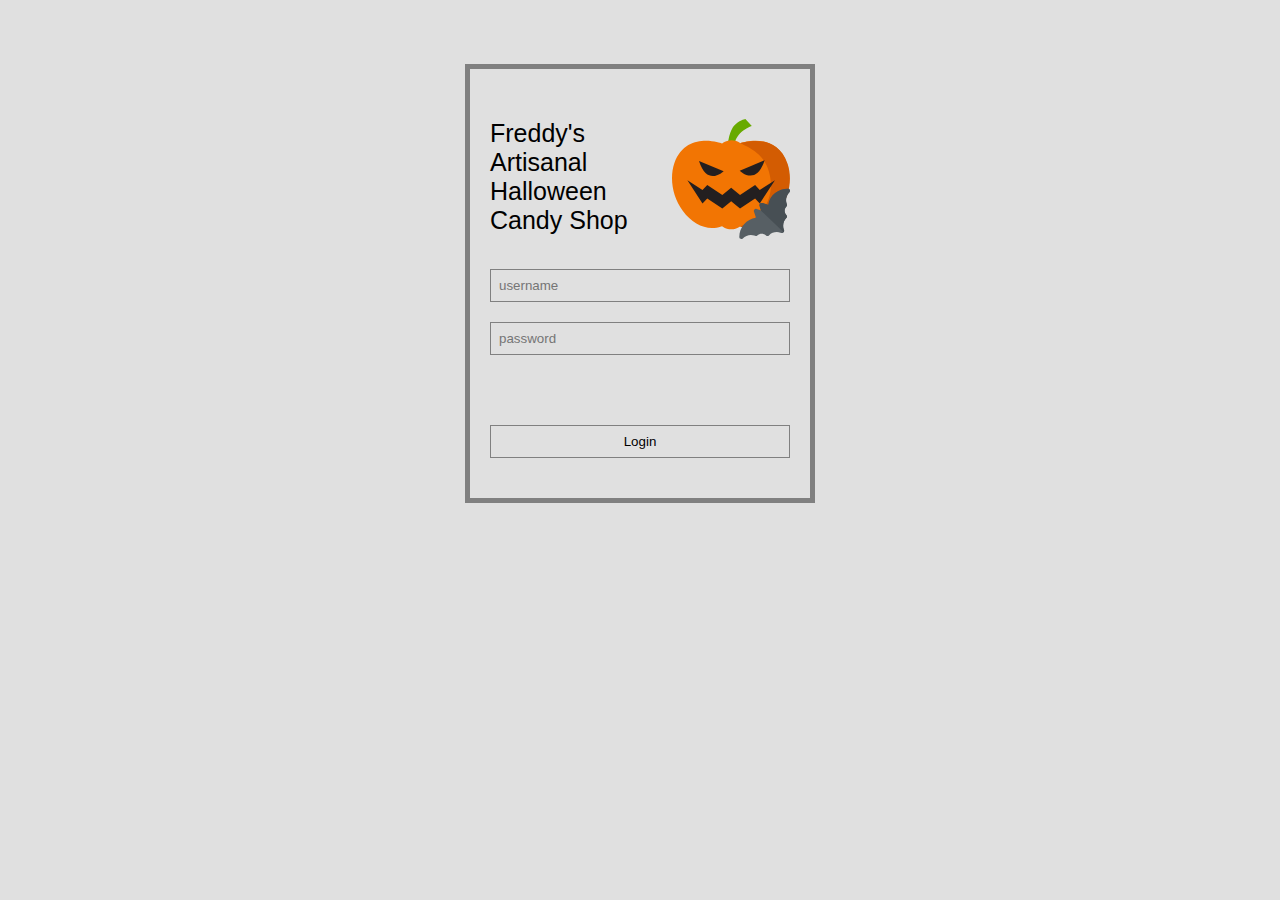
<file: public/login.html>
<!DOCTYPE html>
<html lang="en">
<head>
    <meta charset="UTF-8">
    <meta http-equiv="X-UA-Compatible" content="IE=edge">
    <meta name="viewport" content="width=device-width, initial-scale=1.0">
    <title>Freddy loves Halloween</title>
    <link rel="stylesheet" href="./assets/css/styles.css">
</head>
<body>
    <main class="login-wrapper">
       <div class="login-header">
        <p>
            Freddy's Artisanal Halloween Candy Shop
        </p>
        <img class="logo" alt="logo" src="./assets/images/Freddys_Logo.svg"/>
       </div>
       <p id="errorMsg" className="danger"></p>

       <form>
            <input type="text" placeholder="username" name="username" id="username" />
            <input type="password" placeholder="password" name="password" id="password" />
            <button id="loginBtn" class="login-btn">Login</button>
       </form>
    </main>
    <script src="./assets/js/login.js"></script>
</body>
</html>
</file>
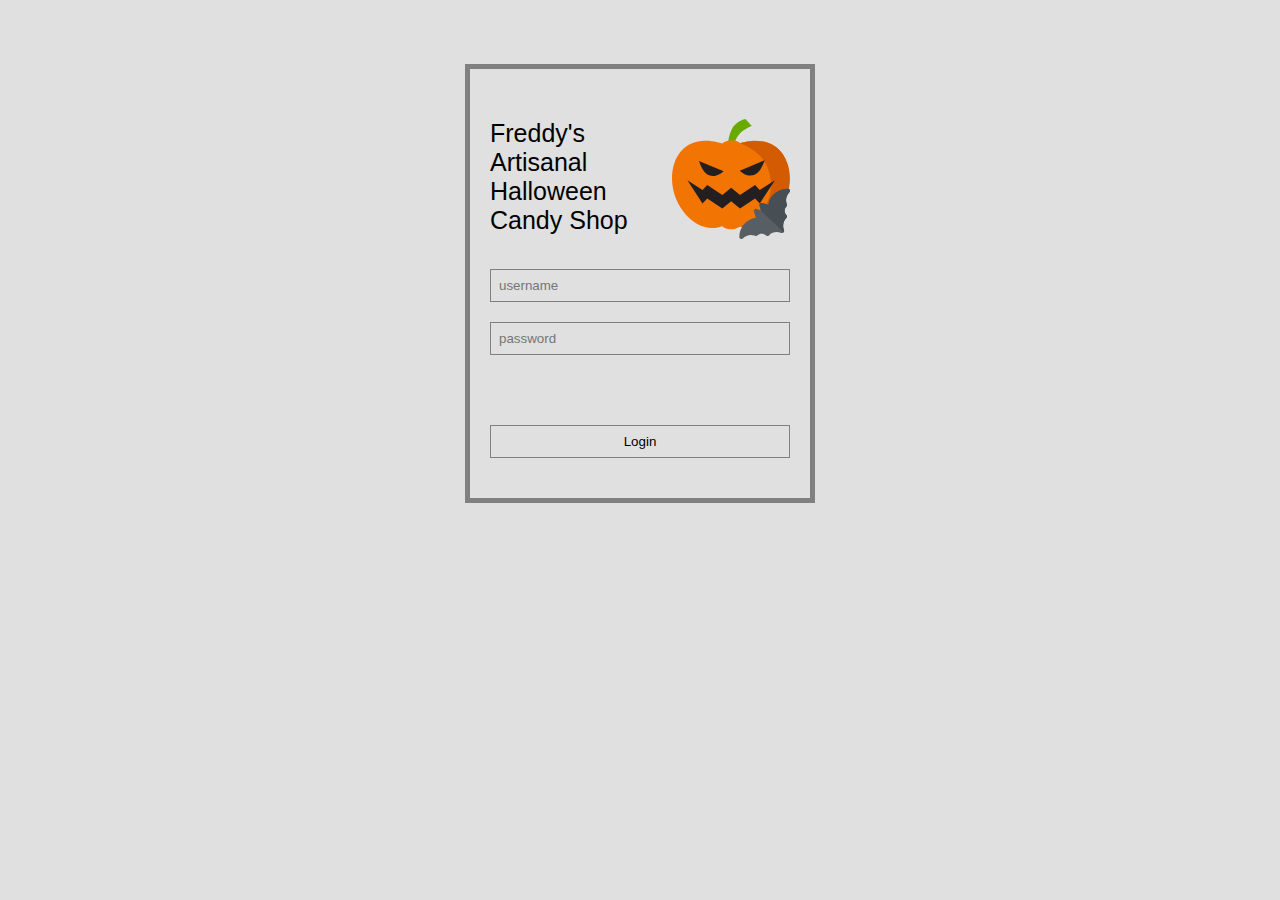
<file: public/order.html>
<!DOCTYPE html>
<html lang="en">
  <head>
    <meta charset="UTF-8" />
    <meta http-equiv="X-UA-Compatible" content="IE=edge" />
    <meta name="viewport" content="width=device-width, initial-scale=1.0" />
    <title>Freddy loves Halloween</title>
    <link rel="stylesheet" href="./assets/css/styles.css" />
  </head>
  <body>
    <main class="page-wrapper">
      <div class="side-bar">
        <img class="logo" src="./assets/images/Freddys_Logo.svg" alt="logo" />
        <div class="menu">
          <ul>
            <li><a href="./index.html">Dashboard</a></li>
            <li><a href="./order.html" class="active">Order</a></li>
            <li id="logout">Logout</li>
          </ul>
        </div>
      </div>
      <div class="main-content">
        <div class="header">
          <h2>Order</h2>
          <div class="search-wrapper">
            <button class="search-Btn" id="searchBtn" title="click to search">
              <img class="search-icon" alt="search" src="./assets/images/search.png" />
            </button>
            <input class="search-input" placeholder="search here..." id="search" />
          </div>
        </div>
        <div class="table-view mt-5">
          <div class="table-wrapper h-500">
            <table>
              <thead>
                <tr>
                  <th>Product Name</th>
                  <th>Date</th>
                  <th class="text-right">Price</th>
                  <th>Status</th>
                </tr>
              </thead>
              <tbody id="tbody"></tbody>
            </table>
          </div>
        </div>
        <div class="table-footer">
          <button class="prev-btn btn" id="previousePageBtn">
            <img alt="next" src="./assets/images/next.png" />
          </button>
          <p>
            Page <span id="currentPage">0</span> of
            <span id="totalPage">0</span>
          </p>
          <button class="btn" id="nextPageBtn">
            <img alt="next" src="./assets/images/next.png" />
          </button>
        </div>
      </div>
    </main>
    <script src="./assets/js/helper/helper.js"></script>
    <script src="./assets/js/order.js"></script>
  </body>
</html>
</file>
<file: public/assets/css/styles.css>
*{
    margin: 0;
    padding: 0;
    box-sizing: border-box;
  }
  
  body {
    font-family: sans-serif;
    min-height: 90vh;
    background-color: rgb(224, 224, 224);
    overflow-y: hidden;
  }
  
  /* Login Page Styles */
  .login-wrapper{
    width: 350px;
    margin: 5% auto;
    border: 5px solid gray;
    min-height: 400px;
    display: flex;
    flex-direction: column;
    padding: 50px 20px 20px 20px;
  
   
  }
  .login-header{
    display: flex;
    flex-direction: row;
  }
  .logo {
    width: 120px;
    height: 120px;
  }
  .login-header > p{
    font-size: 25px;
    font-family: Arial, Helvetica, sans-serif;
  }
  
  .login-wrapper input, button{
    width: 100%;
    background-color: transparent;
    border: 1px solid gray;
    padding: 8px;
    margin-bottom: 20px;
  }
  .login-wrapper form{
    margin-top: 10px;
  }
  
  .login-btn {
    margin-top: 50px;
    cursor: pointer;
  }
  .login-btn:hover{
    background-color: gray;
    color: #fff;
  }
  #errorMsg{
    margin-top: 20px;
    padding: 0;
    font-size: 12px;
  }
  
  
  /* Index Styles */
  
  .page-wrapper{
    display: flex;
    flex-direction: rows;
    height: 100vh;
    padding: 0;
    margin: 0;
  }
  .side-bar{
    display: flex;
    flex-direction: column;
    padding: 50px 20px;
    width: 250px;
    
    height: 100%;
  }
  .menu{
    margin-top: 40px;
  }
  .menu > ul{
    list-style-type: none;
    margin: 0;
    padding: 0;
  }
  
  .menu > ul >li{
    padding: 20px;
    cursor: pointer;
  }
  .menu a{
    text-decoration: none;
    color: black;
  }
  .menu a.active{
    text-decoration: none;
    font-weight: bold;
  }
  
  .main-content{
    display: flex;
    flex-direction: column;
    padding: 45px 20px;
    border-left: 1px solid;
    overflow-y: scroll;
    flex-grow: 1;
  }
  .main-content > h3 {
    margin-left: 20px;
  }
  .grid-card{
    display: grid;
    grid-template-columns: repeat(auto-fit, minmax(250px,1fr));
    gap: 20px;
    padding: 20px;
    margin-top: 30px;
  }
  
  .grid-card > div{
    display: flex;
    flex-direction: column;
    height: 100px;
    border: 1px solid;
    padding: 20px;
  }
  .card{
    padding: 20px;
  }
  
  
  .grid-card > div>p{
    margin-top: 10px;
    font-family: cursive;
    font-size: 20px;
    text-align: right;
  }
  .grid-card > div>h3{
  
  }
  
  
  .card-header{
    display: flex;
    flex-direction: row;
    margin-bottom: 20px;
   
  }
  
  .chart-wrapper{
    display: flex;
    flex-direction: column;
    padding: 20px;
  }
  .chart{
    height: 350px;
    border: 1px solid;
    margin-top: 20px;
    display: flex;
    flex-direction: row;
    justify-content: space-evenly;
  
  }
  .chart > div{
    border: 1px solid;
    height: 70%;
    align-self:flex-end;
    width: 40px;
    border-bottom: 0;
  }
  
  
  .title{
    width: 85%;
    margin-bottom: 15px;
  }
  
  .table-view{
  padding: 20px;
  
  }
  .table-view > table {
    margin-top: 20px;
  }
  .table-wrapper{
  overflow: auto;
  height: 450px; 
  /* height: 500px; */
  border: 1px solid;
  }
  table{
   
    width: 100%;
    border-collapse: collapse;
    text-align: left;
    /* height: 300px; */
    
    /* padding: 10px; */
  }
  
  th,td{
  padding: 10px;
  }
  
  th { position: sticky; top: 0; background:#eee;  }
  
  .product-item{
    display: flex;
    flex-direction: row;
  }
  .product-item > img {
    width: 70px;
    height: 70px;
    object-fit: cover;
    border-radius: 20px;
  }
  .product-item > p{
    margin-top: 20px;
    padding-left: 10px;
  }

  .chart-header{
    display: flex;
    flex-direction: row;
    justify-content: space-between;
  }
  
  
  .switch {
    position: relative;
    display: inline-block;
    width: 60px;
    height: 34px;
  }
  
  
  .switch input {
    opacity: 0;
    width: 0;
    height: 0;
  }
  
  
  .slider {
    position: absolute;
    cursor: pointer;
    top: 0;
    left: 0;
    right: 0;
    bottom: 0;
    background-color: #ccc;
    -webkit-transition: .4s;
    transition: .4s;
  }
  
  .slider:before {
    position: absolute;
    content: "";
    height: 26px;
    width: 26px;
    left: 4px;
    bottom: 4px;
    background-color: white;
    -webkit-transition: .4s;
    transition: .4s;
  }
  
  input:checked + .slider {
    background-color: #ccc;
  }
  
  input:focus + .slider {
    box-shadow: 0 0 1px #ccc;
  }
  
  input:checked + .slider:before {
    -webkit-transform: translateX(26px);
    -ms-transform: translateX(26px);
    transform: translateX(26px);
  }


  
  /* Rounded sliders */
  .slider.round {
    border-radius: 34px;
  }
  
  .slider.round:before {
    border-radius: 50%;
  }
  
  
  /* Order page style */
  .header{
    display: flex;
    flex-direction: row;
    justify-content: space-between;
    padding: 0 20px;
  }
  
  .search-input{
    padding: 4px 7px;
    width: 250px;
  }
  
  .search-wrapper{
    display: flex;
    flex-direction: row;
  }
  
  .danger{
    color: rgba(214, 18, 18, 0.767);
  }
  .success{
    color: rgba(11, 192, 66, 0.836);
  }
  .primary{
    color: rgb(56, 56, 54);
  }
  
  .table-footer{
    display: flex;
    flex-direction: row;
    margin-top: 8px;
  }
  .btn{
    width: 20px;
    background-color: transparent;
    padding: 0;
    border: none;
    cursor: pointer;
  }
  .prev-btn img{
    transform: scaleX(-1);
  }
  
  .h-500 {
    height: 60vh;
  }
  .mt-5{
    margin-top: 50px;
  }
  .search-Btn{
    margin: 0;
    padding: 0;
    border: none;
    width: auto;
    cursor: pointer;
  }

  .search-Btn:hover{
    background-color: rgb(117, 114, 114);
  }
  
  #myChart{
    height: 400px !important;
  }

  .text-right{
    text-align:right
  }
</file>
